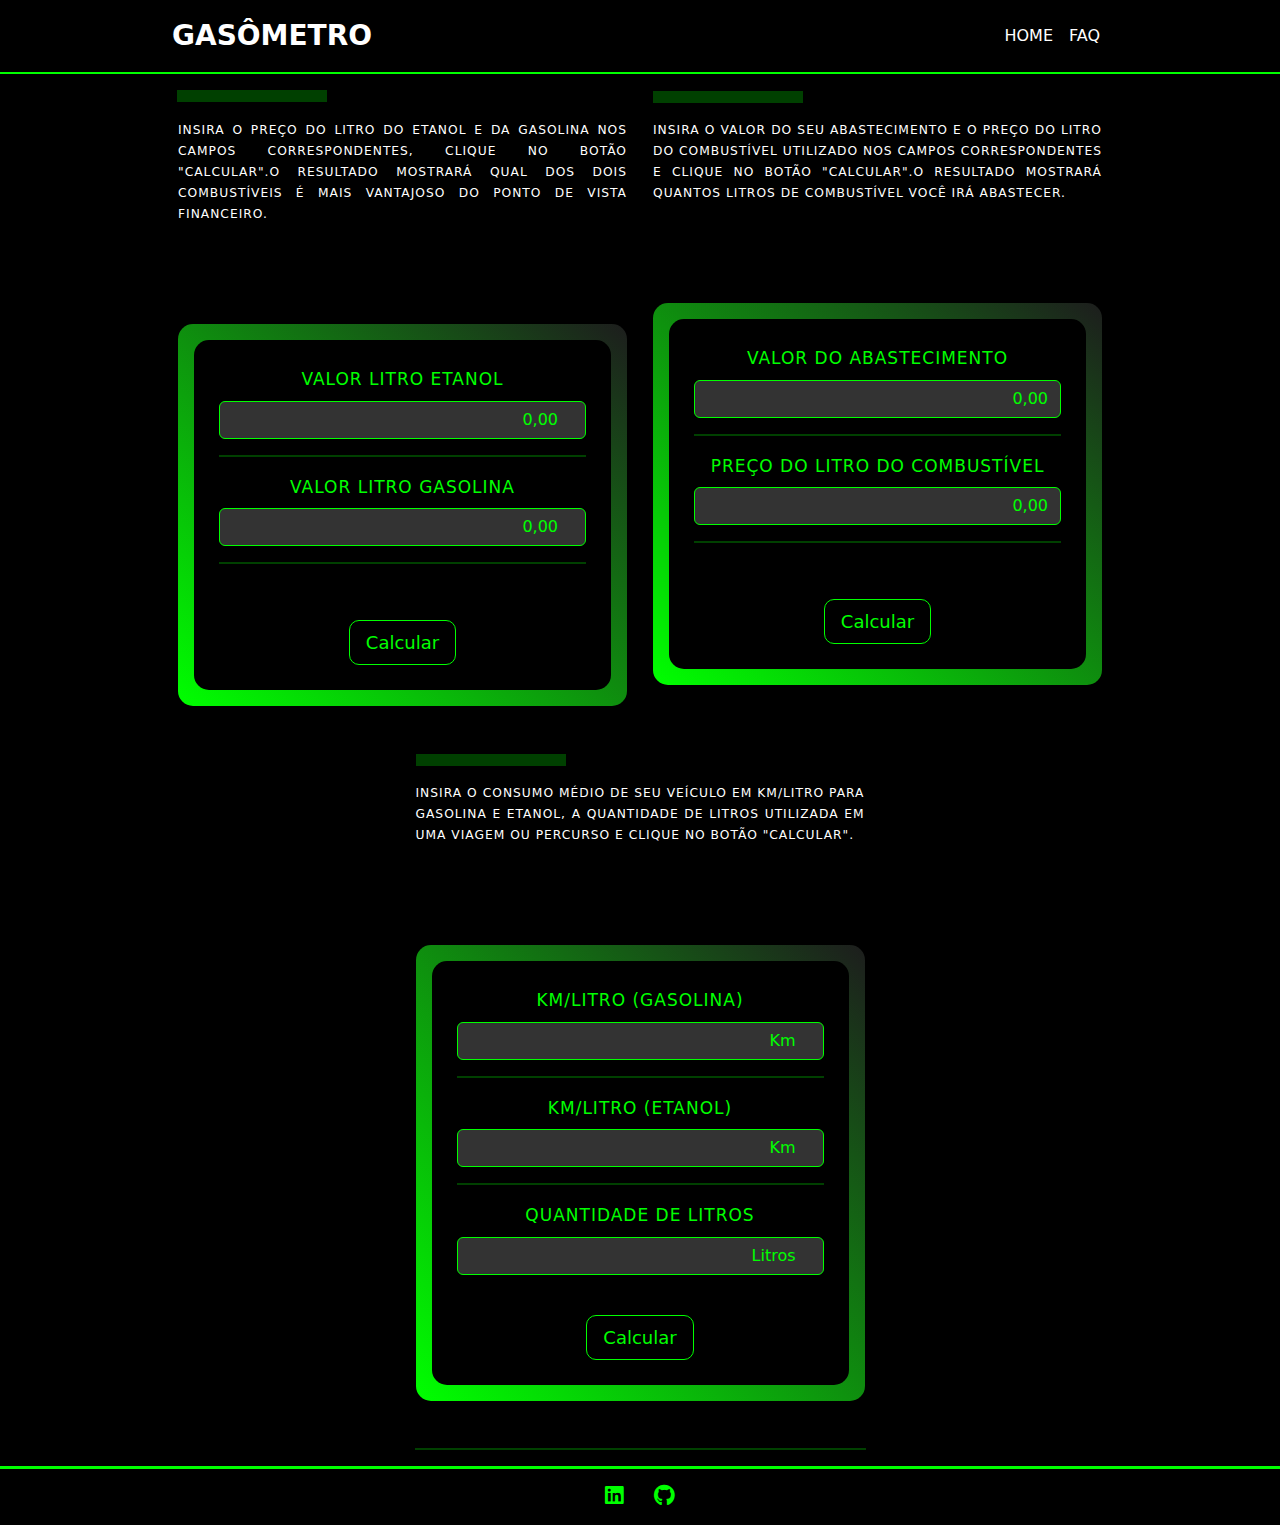
<file: index.html>
<!DOCTYPE html>
<html>


<head>
    <meta charset="UTF-8">
    <meta http-equiv="X-UA-Compatible" content="IE=edge">
    <meta name="viewport" content="width=device-width, initial-scale=1.0">
    <link rel="preconnect" href="https://fonts.googleapis.com">
    <link rel="stylesheet" type="text/css" href="style.css">
    <link href="https://cdn.jsdelivr.net/npm/bootstrap@5.3.0-alpha1/dist/css/bootstrap.min.css" rel="stylesheet"
        integrity="sha384-GLhlTQ8iRABdZLl6O3oVMWSktQOp6b7In1Zl3/Jr59b6EGGoI1aFkw7cmDA6j6gD" crossorigin="anonymous">
    <link
        href="https://fonts.googleapis.com/css2?family=Lato:ital,wght@0,100;0,300;0,400;0,700;0,900;1,100;1,300;1,400;1,700;1,900&display=swap"
        rel="stylesheet">

    <link rel="stylesheet" href="https://cdnjs.cloudflare.com/ajax/libs/twitter-bootstrap/5.1.3/css/bootstrap.min.css">
    <link rel="stylesheet" href="https://cdnjs.cloudflare.com/ajax/libs/font-awesome/5.15.3/css/all.min.css">

    <title>Gasômetro</title>

    <style type="text/css">



        .navbar {
            color: yellow !important;
            padding: 10px 0;
        }

        .navbar-brand {
            color: white !important;
            font-size: 28px;
            font-weight: bold;
        }

        .navbar-brand:hover {
            color: #00FF00 !important; 
            font-size: 28px;
            font-weight: bold;
        }



        ::-webkit-input-placeholder {
            /* Chrome/Opera/Safari */
            color: #00FF00 !important;
            background-color: #333 !important;
        }

        ::-moz-placeholder {
            /* Firefox 19+ */
            color: #00FF00 !important;
            background-color: #333 !important;
            opacity: 1;
        }

        :-ms-input-placeholder {
            /* IE 10+ */
            color: #00FF00 !important;
            background-color: #333 !important;
        }

        :-moz-placeholder {
            /* Firefox 18- */
            color: #00FF00 !important;
            background-color: #333 !important;
            opacity: 1;
        }



        .navbar-toggler {
            color: #00FF00 !important;
        }


        .navbar-toggler-icon {
            background-color: #00FF00 !important;

        }

        .card {
            background: black;
        }
        
    </style>

</head>

<header class="top-bar">
    <nav class="navbar navbar-expand-lg">
        <div class="container col-md-9">
            <a class="navbar-brand text-white" href="./index.html">GASÔMETRO</a>
            <button class="navbar-toggler" type="button" data-bs-toggle="collapse" data-bs-target="#navbarNav"
                aria-controls="navbarNav" aria-expanded="false" aria-label="Toggle navigation">
                <span class="navbar-toggler-icon" style="background-color: #00FF00;"></span>
            </button>
            <div class="collapse navbar-collapse" id="navbarNav">
                <ul class="navbar-nav ms-auto">
                    <li class="nav-item">
                        <a class="nav-link text-white" href="./index.html">HOME</a>
                    </li>
                    <li class="nav-item">
                        <a class="nav-link text-white" href="./faq.html">FAQ</a>
                    </li>
                </ul>
            </div>
        </div>
    </nav>
</header>



<body class="body">

    <div class="container">

        <div class="row">

            <div class="col-md-5">

                <hr id="hr-body" class="my-3" style="border-width: 1px; border-style:solid; border-color: #00FF00">


                <div class="card">


                    <figcaption class="figure-caption"><small class="small">Insira o preço do litro do etanol e da gasolina nos campos correspondentes, clique no botão "Calcular".O resultado mostrará qual dos dois combustíveis é mais vantajoso do
                            ponto de vista financeiro.</small></figcaption>

                    <div class="card-body">

                        <form class="form-group">
                            <label class="form-label" for="preco-alcool">Valor Litro Etanol</label>
                            <input type="number" id="preco-alcool" name="preco-alcool" class="form-control" min="0"
                                step="0.01" required placeholder="0,00" class="form-range">

                            <hr class="my-3" style="border-width: 1px; border-style:solid; border-color: #00FF00">

                            <label class="form-label" for="preco-gasolina">Valor Litro Gasolina</label>
                            <input type="number" id="preco-gasolina" name="preco-gasolina" class="form-control" min="0"
                                step="0.01" required placeholder="0,00">

                            <hr class="my-3" style="border-width: 1px; border-style:solid; border-color: #00FF00">

                            <div><button class="btn btn-lg btn-primary btn-rounded shadow-sm gradient-bg"
                                    type="submit">Calcular</button></div>

                        </form>
                    </div>



                </div>





                <div class="resposta" id="result"></div>

            </div>

            <div class="col-md-5">

                <div class="card">

                    <hr id="hr-body" class="my-3" style="border-width: 1px; border-style:solid; border-color: #00FF00">


                    <figcaption class="figure-caption"><small class="small">Insira o valor do seu abastecimento e o preço do litro do combustível utilizado nos campos
                            correspondentes e clique no botão "Calcular".O resultado mostrará quantos litros de
                            combustível você irá abastecer.</small></figcaption>


                    <div class="card-body">

                        <form class="form-group" id="abastecer-form">
                            <label class="form-label" for="valor-abastecimento">Valor do Abastecimento</label>
                            <input type="text" id="valor-abastecimento" class="form-control" placeholder="0,00">

                            <hr class="my-3" style="border-width: 1px; border-style:solid; border-color: #00FF00">

                            <label class="form-label" for="preco-combustivel">Preço do Litro do Combustível</label>
                            <input type="text" id="preco-combustivel" class="form-control" placeholder="0,00">

                            <hr class="my-3" style="border-width: 1px; border-style:solid; border-color: #00FF00">

                            <div><button class="btn btn-lg btn-primary btn-rounded shadow-sm gradient-bg"
                                    type="submit">Calcular</button></div>


                        </form>

                    </div>

                </div>

                <div>
                    <div class="resposta" id="litros-abastecidos" id="litros-label"></div>
                </div>

            </div>

            <div class="col-md-5">


                <div class="card">

                    <hr id="hr-body" class="my-3" style="border-width: 1px; border-style:solid; border-color: #00FF00">



                    <figcaption class="figure-caption"><small class="small">Insira o consumo médio de seu veículo em
                            km/litro para gasolina e etanol, a quantidade de litros utilizada em uma viagem ou percurso
                            e clique no botão "Calcular".</small>
                    </figcaption>


                    <div class="card-body">
                        <form class="form-group" id="calculator">

                            <div>
                                <label for="km-litro-gasolina" class="form-label">Km/Litro (Gasolina)</label>
                                <input type="number" step="any" class="form-control" id="km-litro-gasolina"
                                    placeholder="Km" name="km-litro-gasolina" required>
                            </div>


                            <hr class="my-3" style="border-width: 1px; border-style:solid; border-color: #00FF00">

                            <div>
                                <label for="km-litro-etanol" class="form-label">Km/Litro (Etanol)</label>
                                <input type="number" step="any" class="form-control" id="km-litro-etanol"
                                    name="km-litro-etanol" placeholder="Km" required>
                            </div>

                            <hr class="my-3" style="border-width: 1px; border-style:solid; border-color: #00FF00">


                            <div>
                                <label for="litros" class="form-label">Quantidade de Litros</label>
                                <input type="number" step="any" class="form-control" id="litros" name="litros"
                                    placeholder="Litros" required>
                            </div>

                            <button type="submit"
                                class="btn btn-lg btn-primary btn-rounded shadow-sm gradient-bg">Calcular</button>
                        </form>
                    </div>

                </div>

                <div>
                    <div class="resposta" id="resultado"></div>
                </div>

                <hr display="none" class="my-3" style="border-width: 1px; border-style:solid; border-color: #00FF00">



            </div>
        </div>

    </div>


</body>

<footer class="footer py-3">
    <div class="container">
        <div class="row align-items-center">

            <div class="col-md-4 text-center text-md-center" style="color:#00FF00">
                <a href="https://www.linkedin.com/in/allan-thomaz-9699b5211/" target="_blank" rel="noopener"
                    class="me-4 text-reset" style="text-decoration:none">
                    <i class="fab fa-linkedin fa-lg"></i>
                </a>
                <a href="https://github.com/allandevbr92" target="_blank" rel="noopener" class="text-reset"
                    style="text-decoration:none">
                    <i class="fab fa-github fa-lg"></i>
                </a>
            </div>
        </div>
    </div>
</footer>

<script src="script.js"></script>
<script src="https://cdn.jsdelivr.net/npm/bootstrap@5.3.0-alpha1/dist/js/bootstrap.bundle.min.js"
    integrity="sha384-w76AqPfDkMBDXo30jS1Sgez6pr3x5MlQ1ZAGC+nuZB+EYdgRZgiwxhTBTkF7CXvN"
    crossorigin="anonymous"></script>



</html>
</file>
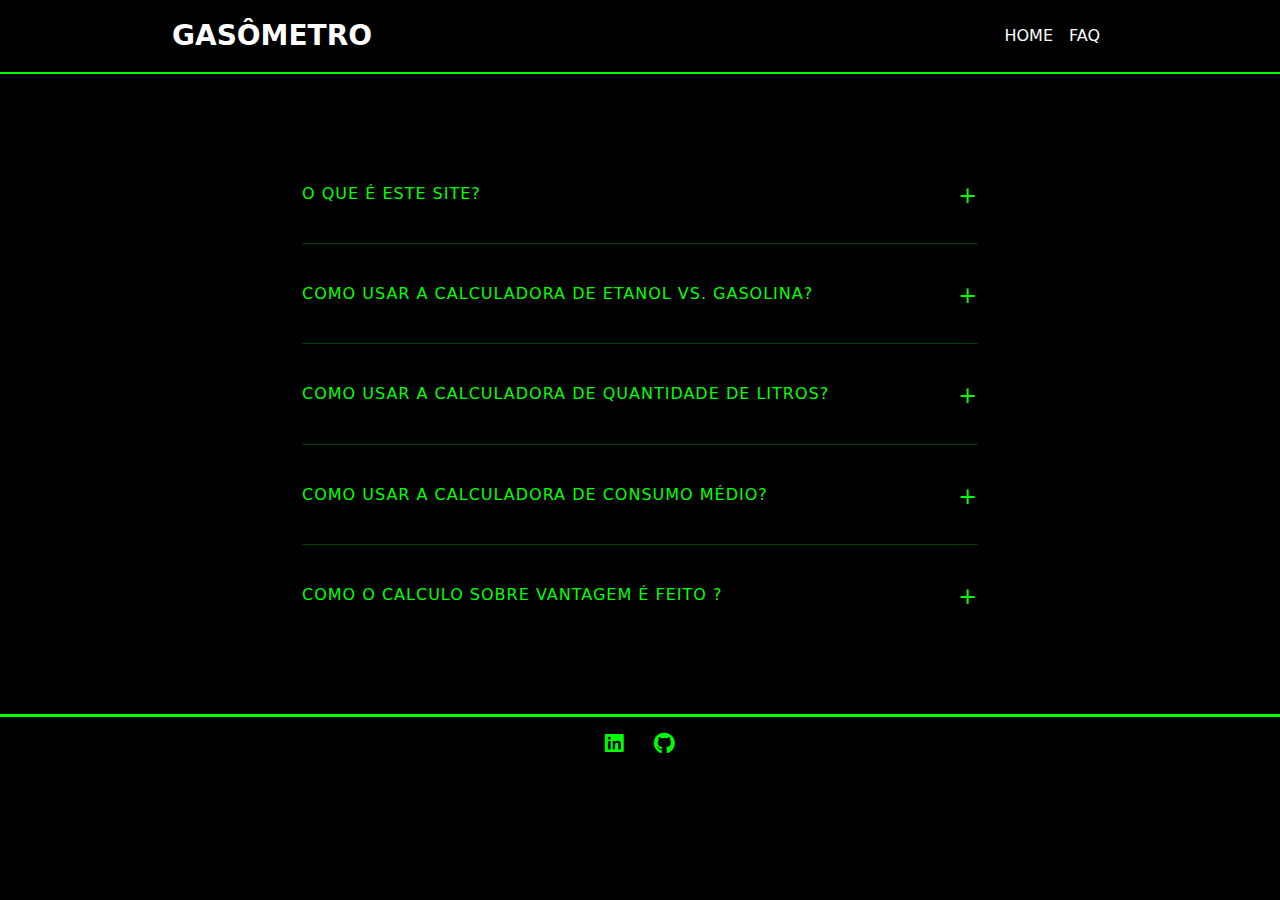
<file: faq.html>
<!DOCTYPE html>
<html>

<head>
    <meta charset="UTF-8">
    <meta http-equiv="X-UA-Compatible" content="IE=edge">
    <meta name="viewport" content="width=device-width, initial-scale=1.0">
    <link rel="preconnect" href="https://fonts.googleapis.com">
    <link rel="stylesheet" href="https://cdnjs.cloudflare.com/ajax/libs/twitter-bootstrap/5.1.3/css/bootstrap.min.css">

    <link rel="stylesheet" type="text/css" href="style.css">
    <link href="https://cdn.jsdelivr.net/npm/bootstrap@5.3.0-alpha1/dist/css/bootstrap.min.css" rel="stylesheet"
        integrity="sha384-GLhlTQ8iRABdZLl6O3oVMWSktQOp6b7In1Zl3/Jr59b6EGGoI1aFkw7cmDA6j6gD" crossorigin="anonymous">
    <link
        href="https://fonts.googleapis.com/css2?family=Lato:ital,wght@0,100;0,300;0,400;0,700;0,900;1,100;1,300;1,400;1,700;1,900&display=swap"
        rel="stylesheet">
    <link rel="stylesheet" href="https://cdnjs.cloudflare.com/ajax/libs/font-awesome/5.15.3/css/all.min.css">
    <script type="text/javascript" src="https://cdnjs.cloudflare.com/ajax/libs/jquery/3.6.0/jquery.min.js"></script>
    <title>FAQ</title>

    <style type="text/css">
        .navbar {
            color: yellow !important;
            padding: 10px 0;
        }

        .navbar-brand {
            color: white !important;
            font-size: 28px;
            font-weight: bold;
        }

        .navbar-brand:hover {
            color: #00FF00 !important; 
            font-size: 28px;
            font-weight: bold;
        }

        .navbar-toggler {
            color: #00FF00 !important;
        }


        .navbar-toggler-icon {
            background-color: #00FF00 !important;

        }



        .form-control {
            border-radius: 5px;
            border: none;
            text-align: end;
            background: #333;
        }


        p {
            letter-spacing: 1px !important;
            color: white;
        }

        h6 {
            letter-spacing: 1px !important;

        }
    </style>


</head>

<header class="top-bar">
    <nav class="navbar navbar-expand-lg">
        <div class="container col-md-9">
            <a class="navbar-brand text-white" href="./index.html">GASÔMETRO</a>
            <button class="navbar-toggler" type="button" data-bs-toggle="collapse" data-bs-target="#navbarNav"
                aria-controls="navbarNav" aria-expanded="false" aria-label="Toggle navigation">
                <span class="navbar-toggler-icon" style="background-color:#00FF00;"></span>
            </button>
            <div class="collapse navbar-collapse" id="navbarNav" tyle="background-color: #00FF00">
                <ul class="navbar-nav ms-auto">
                    <li class="nav-item">
                        <a class="nav-link text-white" href="./index.html">HOME</a>
                    </li>
                    <li class="nav-item">
                        <a class="nav-link text-white" href="./faq.html">FAQ</a>
                    </li>
                </ul>
            </div>
        </div>
    </nav>
</header>

<body class="body">
    <div class="container" id="container-faq">
        <div class="row">

            <div class="col-md-8">

                <div class="card" id="faq-card">

                    <div class="faq-wrapper">

                        <div class="faq-inner">
                            <div class="faq-item">
                                <h6>
                                    O que é este site?
                                    <span class="faq-plus">&plus;</span>
                                </h6>
                                <div class="faq-body">
                                    <p>Este site é uma calculadora de consumo de combustível que permite comparar o
                                        custo de abastecer com etanol ou gasolina, calcular a quantidade de litros de
                                        combustível
                                        necessário para um valor de abastecimento e também calcular o consumo médio de
                                        combustível do seu veículo.</p>
                                </div>
                            </div>
                            <hr>
                            <div class="faq-item">
                                <h6>
                                    Como usar a calculadora de etanol vs. gasolina?
                                    <span class="faq-plus">&plus;</span>
                                </h6>
                                <div class="faq-body">
                                    <p>Insira o preço do litro do etanol e da gasolina nos campos correspondentes e
                                        clique no botão "Calcular". O resultado mostrará qual dos dois combustíveis é
                                        mais vantajoso ponto de vista financeiro.</p>
                                </div>
                            </div>
                            <hr>
                            <div class="faq-item">
                                <h6>
                                    Como usar a calculadora de quantidade de litros?
                                    <span class="faq-plus">&plus;</span>
                                </h6>
                                <div class="faq-body">
                                    <p>Insira o valor do seu abastecimento e o preço do litro do combustível utilizado
                                        nos campos correspondentes e clique no botão "Calcular". O resultado mostrará
                                        quantos litros de combustível você irá abastecer.</p>
                                </div>
                            </div>
                            <hr>
                            <div class="faq-item">
                                <h6>
                                    Como usar a calculadora de consumo médio?
                                    <span class="faq-plus">&plus;</span>
                                </h6>
                                <div class="faq-body">
                                    <p>Insira o consumo médio de seu veículo em km/litro para gasolina e etanol, a
                                        quantidade de litros utilizada em uma viagem ou percurso e clique no botão
                                        "Calcular". O resultado mostrará o consumo médio de combustível do seu veículo
                                        em
                                        km/litro e em litros por 100 km.</p>

                                </div>
                            </div>
                            <hr>
                            <div class="faq-item">
                                <h6>
                                    Como o calculo sobre vantagem é feito ?
                                    <span class="faq-plus">&plus;</span>
                                </h6>
                                <div class="faq-body">
                                    <p>Para descobrir qual combustível é mais vantajoso financeiramente, basta dividir o
                                        preço do litro do etanol pelo preço do litro da gasolina. Se o resultado for
                                        menor
                                        do que 0,7, o etanol é mais vantajoso. Se o resultado for maior do que 0,7, a
                                        gasolina é mais vantajosa. Se o resultado for igual a 0,7, tanto o etanol quanto
                                        a
                                        gasolina têm o mesmo custo-benefício.</p>

                                </div>
                            </div>
                        </div>

                    </div>
                </div>
            </div>
        </div>
    </div>


</body>

<footer class="footer py-3">
    <div class="container">
        <div class="row align-items-center">

            <div class="col-md-4 text-center text-md-center" style="color:#00FF00">
                <a href="https://www.linkedin.com/in/allan-thomaz-9699b5211/" target="_blank" rel="noopener"
                    class="me-4 text-reset" style="text-decoration:none">
                    <i class="fab fa-linkedin fa-lg"></i>
                </a>
                <a href="https://github.com/allandevbr92" target="_blank" rel="noopener" class="text-reset"
                    style="text-decoration:none">
                    <i class="fab fa-github fa-lg"></i>
                </a>
            </div>
        </div>
    </div>
</footer>

<script src="script.js"></script>
<script src="https://cdn.jsdelivr.net/npm/bootstrap@5.3.0-alpha1/dist/js/bootstrap.bundle.min.js"
    integrity="sha384-w76AqPfDkMBDXo30jS1Sgez6pr3x5MlQ1ZAGC+nuZB+EYdgRZgiwxhTBTkF7CXvN"
    crossorigin="anonymous"></script>


<script type="text/javascript">
    $(".faq-plus").on('click', function () {
        $(this).parent().parent().find('.faq-body').slideToggle();
    });
</script>


</html>
</file>
<file: style.css>
* {
    padding: 0;
    margin: 0;
}

#hr-body {
    display: block;
    width: 150px;
    background: #00FF00;
    background-color: #00FF00;
    padding: 5px 5px;
}

label {
    color: #00FF00;
    text-align: end;
    margin: 0;
    padding: 0;
    border: none;
    font-size: 17px;
    text-transform: uppercase;
}


.top-bar {
    background-color: black;
    border-bottom: 2px solid #00FF00;
}

.body {
    padding: 0;
    margin: 0;
    background: black;
}

.card-body {
    letter-spacing: 1px !important;
    border-radius: 15px;
    padding: 0;
    text-align: center;
    margin-top: 50px;
    margin-bottom: 30px;
    border: none;
    background-color: black !important;
    background: linear-gradient(to top right, #00FF00, #1d1d1d);

}

.btn {
    border-color: #00FF00!important;;
    border-radius: 10px !important;
    color: #00FF00 !important;
    background: black !important;
    margin-top: 40px;
    font-size: 18px !important;
}

.btn:hover {
    color: black !important;
    background: #00FF00 !important;
    border: 3px 3px solid black !important;
}


.row {
    display: flex;
    justify-content: center;
}

.card-header button {
    color: #00FF00 !important;
    width: 100%;
    text-align: left;
}

.card-header button:hover {
    color: #00FF00 !important;

    text-decoration: none;
}

.card-body {
    font-size: 18px;
}

.small {
    letter-spacing: 1px;    
    color: white;
}

.figure-caption {
    margin-top: 0px;
    margin-bottom: 50px;
    padding: 0;
    text-align: justify;
    text-transform: uppercase;
}

.resultado {
    margin-top: 20px;
}

.resposta {
    margin-top: 30px;
    text-align: center;
    font-size: 20px;
    text-transform: uppercase;
    color: #00FF00;
}

.footer {
    color: white;
    background-color: black;
    border-top: 3px solid #00FF00;
}

.faq-item {
    margin-bottom: 40px;
    margin-top: 40px;
}

.faq-body {

    display: none;
    margin-top: 30px;
}

.faq-wrapper {
    width: 100%;
    margin: 0 auto;
}

.faq-inner {
    padding: 30px;
    background: black;
}

.faq-plus {
    float: right;
    font-size: 1.4em;
    line-height: 1em;
    cursor: pointer;
}

#faq-card {
    color: #00FF00;
    border: none;
    font-size: 14px;
    text-align: justify;
    letter-spacing: 1px;
    text-transform: uppercase;
    margin-top: 40px;
    margin-bottom: 40px;
    padding: 0 auto;
}

#container-faq {
    background: black;
}

.navbar-nav .nav-link:hover {
    color: #00FF00 !important;
}

#litros-label {
    display: none;
    margin-left: 10px;
    font-weight: bold;
}

.navbar-nav .nav-link:hover {
    color: #00FF00 !important;
}

form {
    border: none;
    padding: 25px;
    background: black;
    border-radius: 15px;
}


.form-control {
    color: #00FF00 !important;
    outline: unset;
    border-radius: 5px;
    border: none;
    text-align: end;
    background: #333 !important;
}

input {
    border-color:  #00FF00 !important;
}

.resposta {
    font-size: border;
    margin: auto;
    text-align: center;
    max-width: 60%;
    border-radius: 15px;
    border: none;
    color: black;
    background-color: #00FF00;
}
</file>
